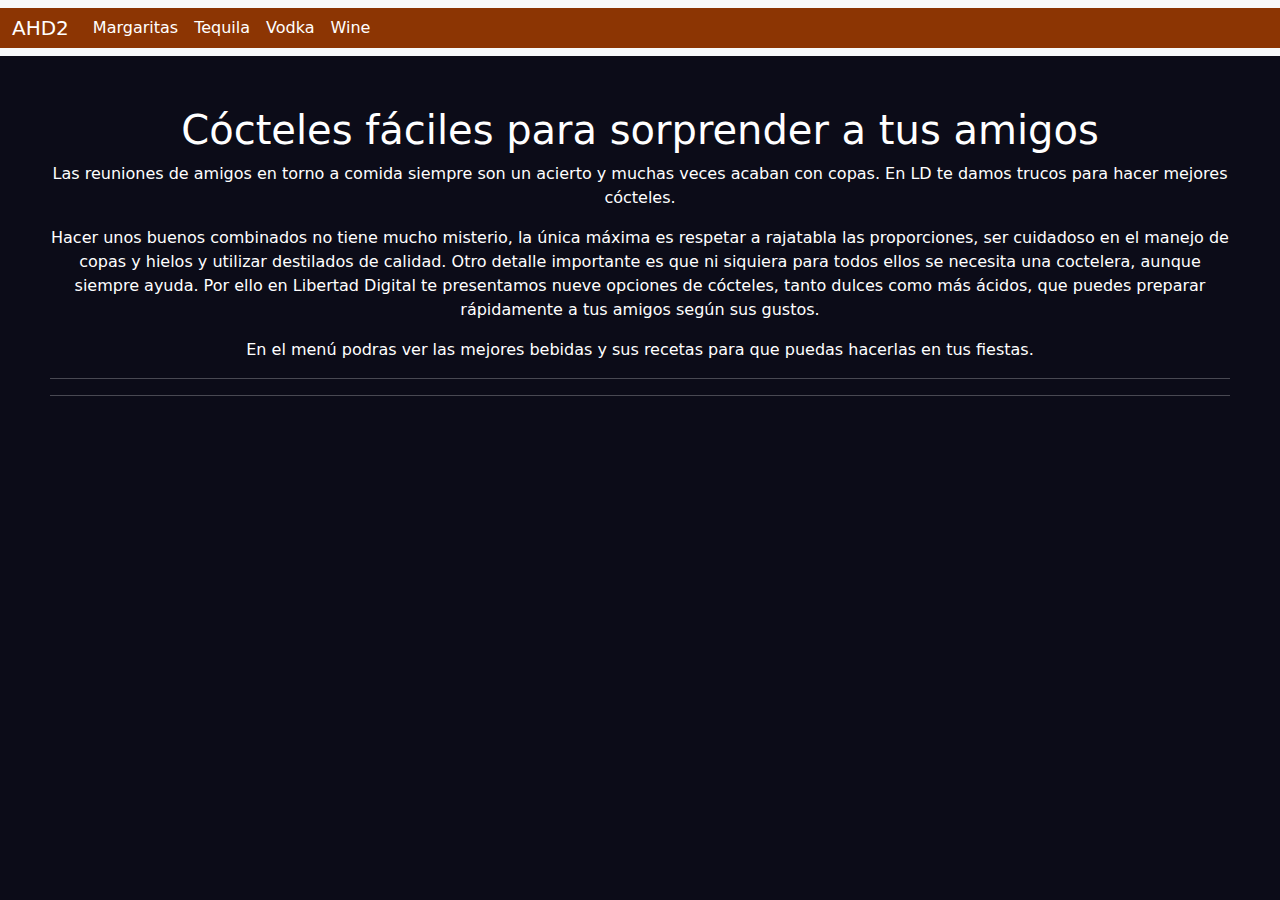
<file: index.html>
<!DOCTYPE html><html lang="en" data-critters-container><head>
  <meta charset="utf-8">
  <title>AHD2</title>
  <base href="./">
  <meta name="viewport" content="width=device-width, initial-scale=1">
  <link rel="icon" type="image/x-icon" href="favicon.ico">
  <link href="https://cdn.jsdelivr.net/npm/bootstrap@5.3.3/dist/css/bootstrap.min.css" rel="stylesheet" integrity="sha384-QWTKZyjpPEjISv5WaRU9OFeRpok6YctnYmDr5pNlyT2bRjXh0JMhjY6hW+ALEwIH" crossorigin="anonymous">
  <script src="https://cdn.jsdelivr.net/npm/bootstrap@5.3.3/dist/js/bootstrap.bundle.min.js" integrity="sha384-YvpcrYf0tY3lHB60NNkmXc5s9fDVZLESaAA55NDzOxhy9GkcIdslK1eN7N6jIeHz" crossorigin="anonymous"></script>
<style>body{background-color:#0c0c18;color:#fff}
</style><link rel="stylesheet" href="styles-BWUT4D6C.css" media="print" onload="this.media='all'"><noscript><link rel="stylesheet" href="styles-BWUT4D6C.css"></noscript><style ng-app-id="ng">section[_ngcontent-ng-c3645252511]{display:flex;flex-direction:column;padding:50px;text-align:center}.menu[_ngcontent-ng-c3645252511]{background-color:#8c3503}a[_ngcontent-ng-c3645252511]{color:#fff}hr[_ngcontent-ng-c3645252511]{width:100%}h2[_ngcontent-ng-c3645252511]{color:#ff4500;background-color:#fff;width:80%;border-radius:30px;padding:10px 0}</style></head>
<body><!--nghm-->
  <app-root _nghost-ng-c3645252511 ng-version="17.3.11" ngh="1" ng-server-context="ssg"><div _ngcontent-ng-c3645252511><nav _ngcontent-ng-c3645252511 class="navbar navbar-expand-lg bg-body-tertiary"><div _ngcontent-ng-c3645252511 class="container-fluid menu"><a _ngcontent-ng-c3645252511 href="#" class="navbar-brand">AHD2</a><button _ngcontent-ng-c3645252511 type="button" data-bs-toggle="collapse" data-bs-target="#navbarNav" aria-controls="navbarNav" aria-expanded="false" aria-label="Toggle navigation" class="navbar-toggler"><span _ngcontent-ng-c3645252511 class="navbar-toggler-icon"></span></button><div _ngcontent-ng-c3645252511 id="navbarNav" class="collapse navbar-collapse"><ul _ngcontent-ng-c3645252511 class="navbar-nav"><li _ngcontent-ng-c3645252511 class="nav-item"><a _ngcontent-ng-c3645252511 routerlink="/inicio/margarita" class="nav-link" href="./inicio/margarita">Margaritas</a></li><li _ngcontent-ng-c3645252511 class="nav-item"><a _ngcontent-ng-c3645252511 routerlink="/inicio/tequila" class="nav-link" href="./inicio/tequila">Tequila</a></li><li _ngcontent-ng-c3645252511 class="nav-item"><a _ngcontent-ng-c3645252511 routerlink="/inicio/vodka" class="nav-link" href="./inicio/vodka">Vodka</a></li><li _ngcontent-ng-c3645252511 class="nav-item"><a _ngcontent-ng-c3645252511 routerlink="/inicio/wine" class="nav-link" href="./inicio/wine">Wine</a></li></ul></div></div></nav></div><section _ngcontent-ng-c3645252511><router-outlet _ngcontent-ng-c3645252511></router-outlet><app-inicio _nghost-ng-c2138853044 ngh="0"><section _ngcontent-ng-c2138853044><h1 _ngcontent-ng-c2138853044>Cócteles fáciles para sorprender a tus amigos</h1><p _ngcontent-ng-c2138853044> Las reuniones de amigos en torno a comida siempre son un acierto y muchas veces acaban con copas. En LD te damos trucos para hacer mejores cócteles. </p><p _ngcontent-ng-c2138853044> Hacer unos buenos combinados no tiene mucho misterio, la única máxima es respetar a rajatabla las proporciones, ser cuidadoso en el manejo de copas y hielos y utilizar destilados de calidad. Otro detalle importante es que ni siquiera para todos ellos se necesita una coctelera, aunque siempre ayuda. Por ello en Libertad Digital te presentamos nueve opciones de cócteles, tanto dulces como más ácidos, que puedes preparar rápidamente a tus amigos según sus gustos. </p><p _ngcontent-ng-c2138853044> En el menú podras ver las mejores bebidas y sus recetas para que puedas hacerlas en tus fiestas. </p><hr _ngcontent-ng-c2138853044><hr _ngcontent-ng-c2138853044></section></app-inicio><!----></section></app-root>
<script src="polyfills-6EAL64PA.js" type="module"></script><script src="main-PLCLTSPF.js" type="module"></script>

<script id="ng-state" type="application/json">{"__nghData__":[{},{"c":{"22":[{"i":"c2138853044","r":1}]}}]}</script></body></html>
</file>
<file: styles-BWUT4D6C.css>
body{background-color:#0c0c18;color:#fff}img{margin-top:10px;width:250px;height:250px}
</file>
